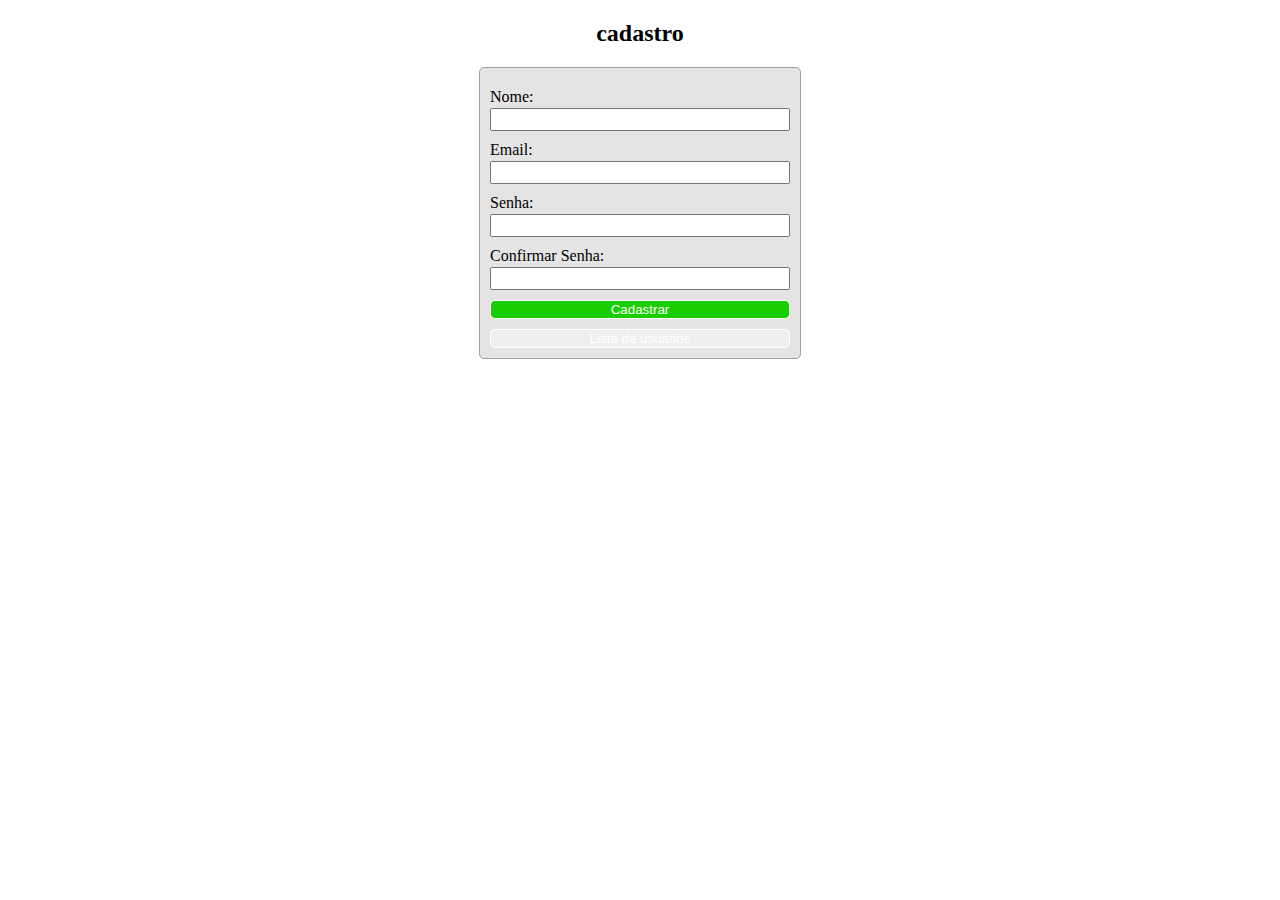
<file: index.html>
<!DOCTYPE html>
<html lang="en">
<head>
    <meta charset="UTF-8">
    <meta http-equiv="X-UA-Compatible" content="IE=edge">
    <meta name="viewport" content="width=device-width, initial-scale=1.0">
    <title>cadastro</title>
    <link rel="stylesheet" href="style.css">
</head>
<body>
    <h2>cadastro</h2>

    <form>
        <label for="nome">Nome: <input type="text" id="nome"></label>
        <label for="email">Email: <input type="email" id="email"></label>
        <label for="senha">Senha: <input type="password" id="senha"></label>
        <label for="confirmaSenha">Confirmar Senha: <input type="password" id="confirmar-senha"></label>
        <button type="button" class="btn-cadastrar" onclick="enviar()">Cadastrar</button>
        <button type="button" class="btn-lista" onclick="irParaLista()">Lista de usuarios</button>
    </form>


    <script>
        function enviar() {
            let imputNome = document.getElementById('nome').value
            let imputEmail = document.getElementById('email').value
            let imputSenha = document.getElementById('senha').value
            let imputConfirmaSenha = document.getElementById('confirmar-senha').value

            if (!imputNome || !imputEmail || !imputSenha) {
                alert('Preencha os campos corretamente')
                return
            }
            if (imputSenha !== imputConfirmaSenha) {
                alert('As senhas não conferem')
                return
            }

            fetch('http://localhost:3000/usuarios',{
                method: 'POST',
                headers: {'Content-type': 'application/json'},
                body: JSON.stringify({
                    nome: imputNome,
                    email: imputEmail,
                    senha: imputSenha
                })
            })
            .then(response => response.json())
            
            .then(function (data)  {
                alert(`Usuário com ID ${data.id} cadastrado`)

                window.location.href  = "usuarios.html";
            })

        }
        function irParaLista() {
            window.location.href = "usuarios.html"
        }
    </script>
</body>
</html>
</file>
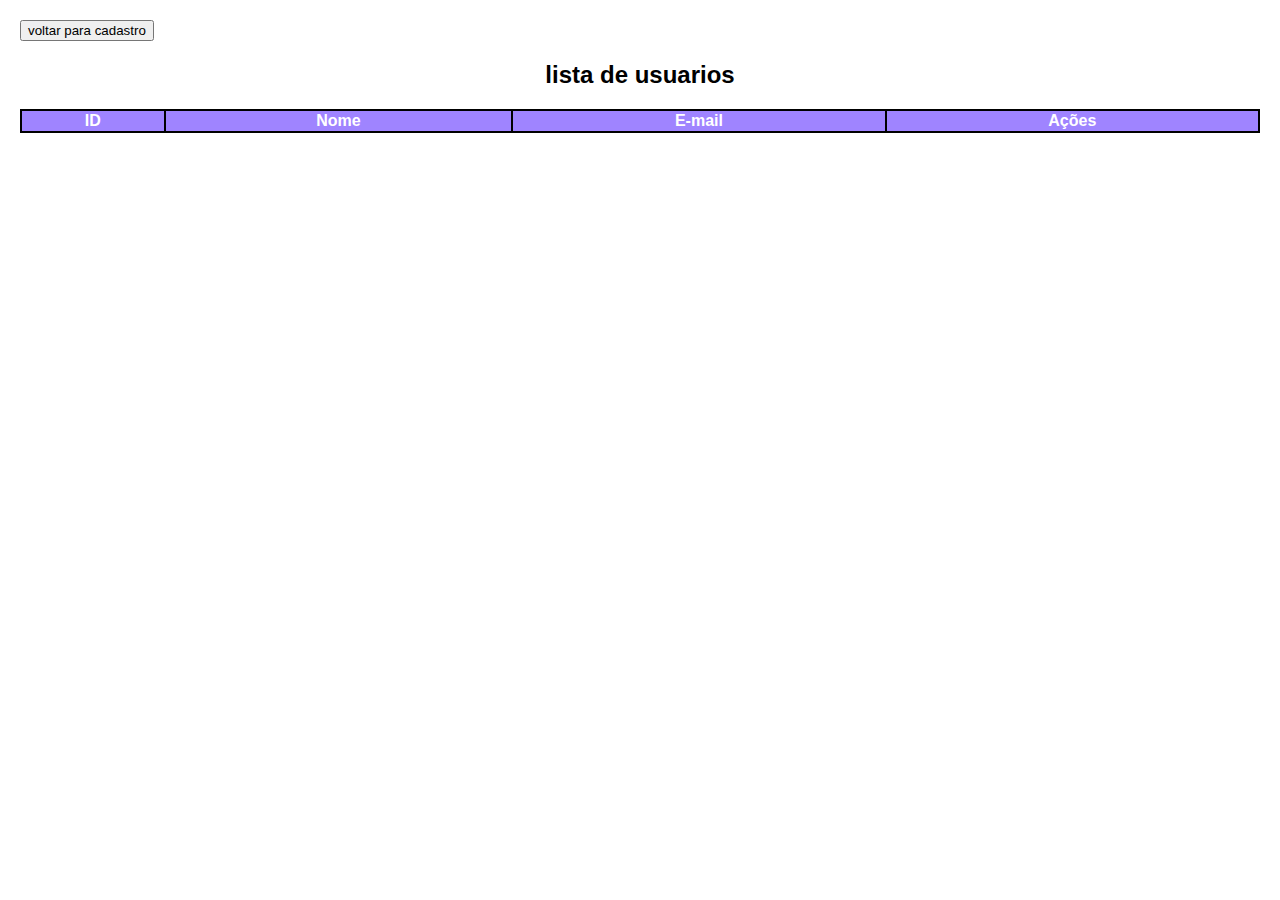
<file: usuarios.html>
<!DOCTYPE html>
<html lang="pt-BR">
<head>
    <meta charset="UTF-8">
    <meta http-equiv="X-UA-Compatible" content="IE=edge">
    <meta name="viewport" content="width=device-width, initial-scale=1.0">
    <title>usuários</title>
    <link rel="stylesheet" href="usuarios-index.css">
</head>
<body>
    <button class="btn-voltar" onclick="voltar()">voltar para cadastro</button>
    <!-- AGORA VAMOS CRIAR UMA TABELA -->
    <h2>lista de usuarios</h2>
    <!-- Essa é a estrutura para criarmos uma tabela -->
    <table>
        <!--Vai dizer tudo o que tem ali dentro vai ser um cabeçalho-->
        <thead>
            <tr>
                <th>ID</th>
                <th>Nome</th>
                <th>E-mail</th>
                <th>Ações</th>
            </tr>
        </thead>
        <tbody id="tabela">
            <!-- Gerando tabela dinamica -->
        </tbody>
    </table>

    <script>
        // busca os dados dos usuarios no server
        function carregarUsuarios(){

            fetch('http://localhost:3000/usuarios')
            .then(res => res.json())
            .then(data =>{
                const tbody = document.getElementById('tabela')
                //limpar os dados da tabela para não bugar
                tbody.innerHTML = " "
                data.forEach(user => {
                    const tr = document.createElement('tr')
                    //HTML interno vai receber informaçoes
                    tr.innerHTML = `
                    <td>${user.id}</td>
                    <td>${user.nome}</td>
                    <td>${user.email}</td>
                    <td>
                        <button class="btn-editar" onclick="editar (${user.id})">Editar</button>
                        <button class="btn-excluir" onclick="excluir (${user.id})">Excluir</button>
                    </td>
                    `
                    //Anexar uma outra linha
                    tbody.appendChild(tr)

                });
            })
        }
       
        function excluir(idUsuario) {
            fetch(`http://localhost:3000/usuarios/${idUsuario}`,
            {
            
                'method' : 'DELETE'
            })
          
            .then(() => carregarUsuarios())
        }
        function editar(idUsuario) {
            let novoNome = prompt("Digite o novo nome:")
            let novoEmail = prompt("Digite o novo email:")
            let novaSenha = prompt("Digite a nova senha:")

            if (!novoNome.length < 1) {
                alert("nome nao pode estar vazio")
                return
            }
            if (!novoEmail.length < 1) {
                alert("email nao pode estar vazio")
                return
            }
            if (!novaSenha.length < 1) {
                alert("senha nao pode estar vazio")
                return
            }
            fetch(`http://localhost:3000/usuarios/${idUsuario}`,
            {
                method: 'PUT',
                body: JSON.stringify({
                    nome:novoNome,
                    novoEmail,
                    novaSenha
                })
            }
            .then(() => carregarUsuarios())
            )
        }
        function voltar() {
            window.location.href = "index.html"
        }
        window.onload = carregarUsuarios
    </script>

</body>
</html>
</file>
<file: style.css>
body {
    margin : 20px;
    font-size: arial, helvetica, sans-serif;
}

h2{
    text-align: center;
}

form{
    max-width: 300px;
    margin: auto;
    padding: 10px;
    border:  solid 1px #a0a0a0;
    border-radius: 5px;
    background-color: #e4e4e4;

}
label{
    display: block;
    margin-top: 10px;
}
input{
    width: 100%;
    padding: 2px;
    margin-top: 2px;
    box-sizing: border-box;
}
button{
    width: 100%;
    margin-top: 10px;
    color :#ffffff;
    border-radius: 5px;
    border:solid 1px #ffffff;
    cursor: pointer;
}
.btn-cadastrar{
    background: #18ce00;
}
.btn-lista{
    
}
</file>
<file: usuarios-index.css>
body{
    margin: 20px;
    font-family: Arial, Helvetica, sans-serif;
}
h2{
    text-align: center;
}
table{
    width: 100%;
    border-collapse: collapse ;
    margin-top: 20px;
}

th, td{
    border: solid 2px #000000;
}

th {
    background-color:#9f84ff;
    color: rgb(255, 255, 255);
}

tr:nth-child(even){
    background-color:rgb(219, 219, 219);

}
.btn-editar{
    background: rgb(255, 164, 44);
    width: auto;
    color: white;
    padding: 5px 10px;
}

.btn-excluir{
    background: rgb(255, 58, 58);
    width: auto;
    color: white;
    padding: 5px 10px;
}
</file>
